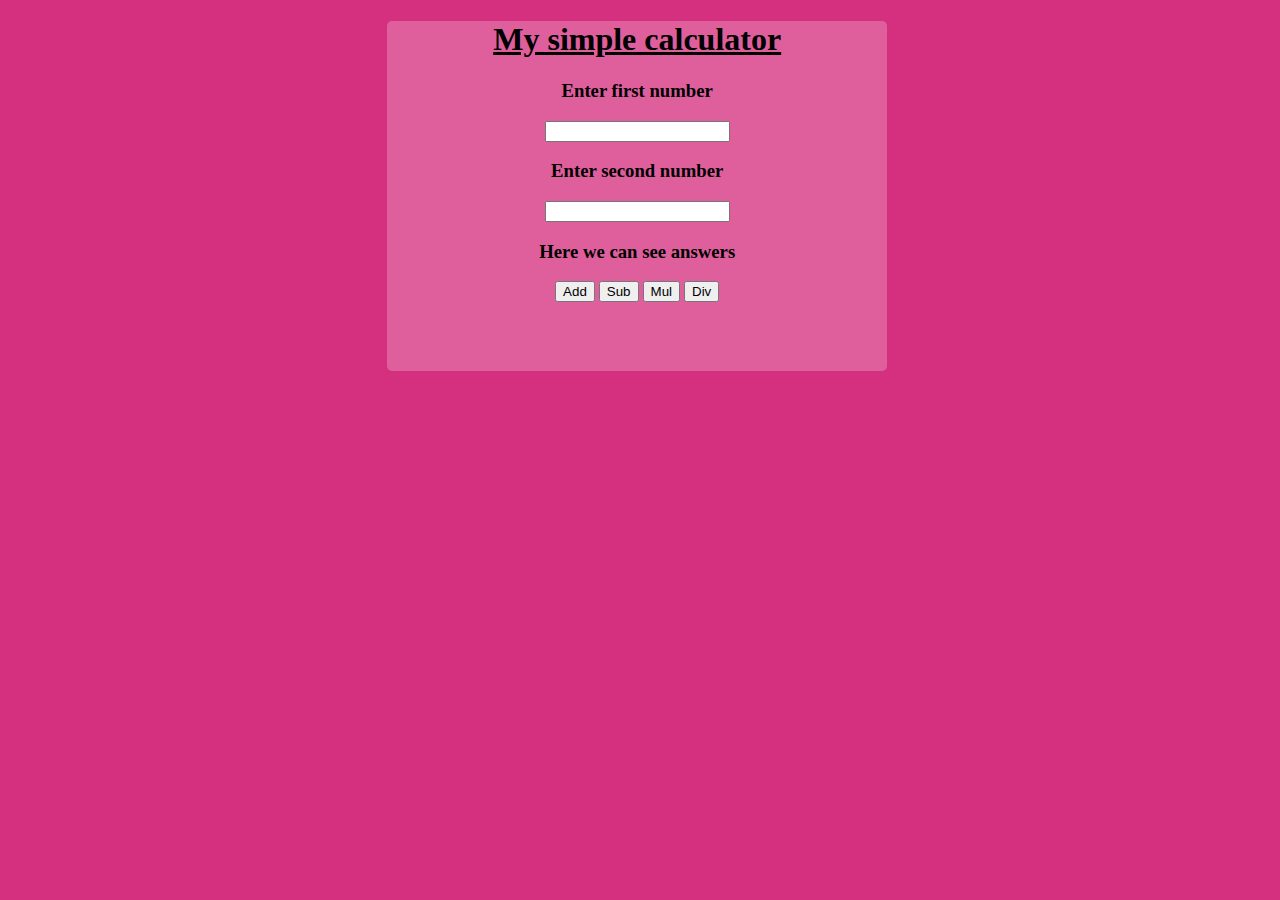
<file: index.html>
<!DOCTYPE html>
<html lang="en">

    <meta charset="UTF-8">
    <meta name="viewport" content="width=device-width, initial-scale=1.0">
    <title>My simple calculator</title>
    <link href="calc.css" rel="stylesheet">
</head>
<body align="center">
    <div id="center" class="btn-group">
        <h1><u>My simple calculator</u></h1>
        <h3>Enter first number</h3>
        <input type="number" id="value1">
        <h3>Enter second number</h3>
        <input type="number" id="value2">
        <h3>Here  we can see answers</h3>
        
        <p id="answer1"></p>
        <button id="button1" onclick="add()">Add</button>

        
        
        <button id="button2" onclick="sub()">Sub</button>

        
    
        <button id="button3" onclick="mul()">Mul</button>

        
        
        <button id="button4" onclick="div()">Div</button>



    </div>
    <script src="calc.js"></script>

    
</body>
</html>
</file>
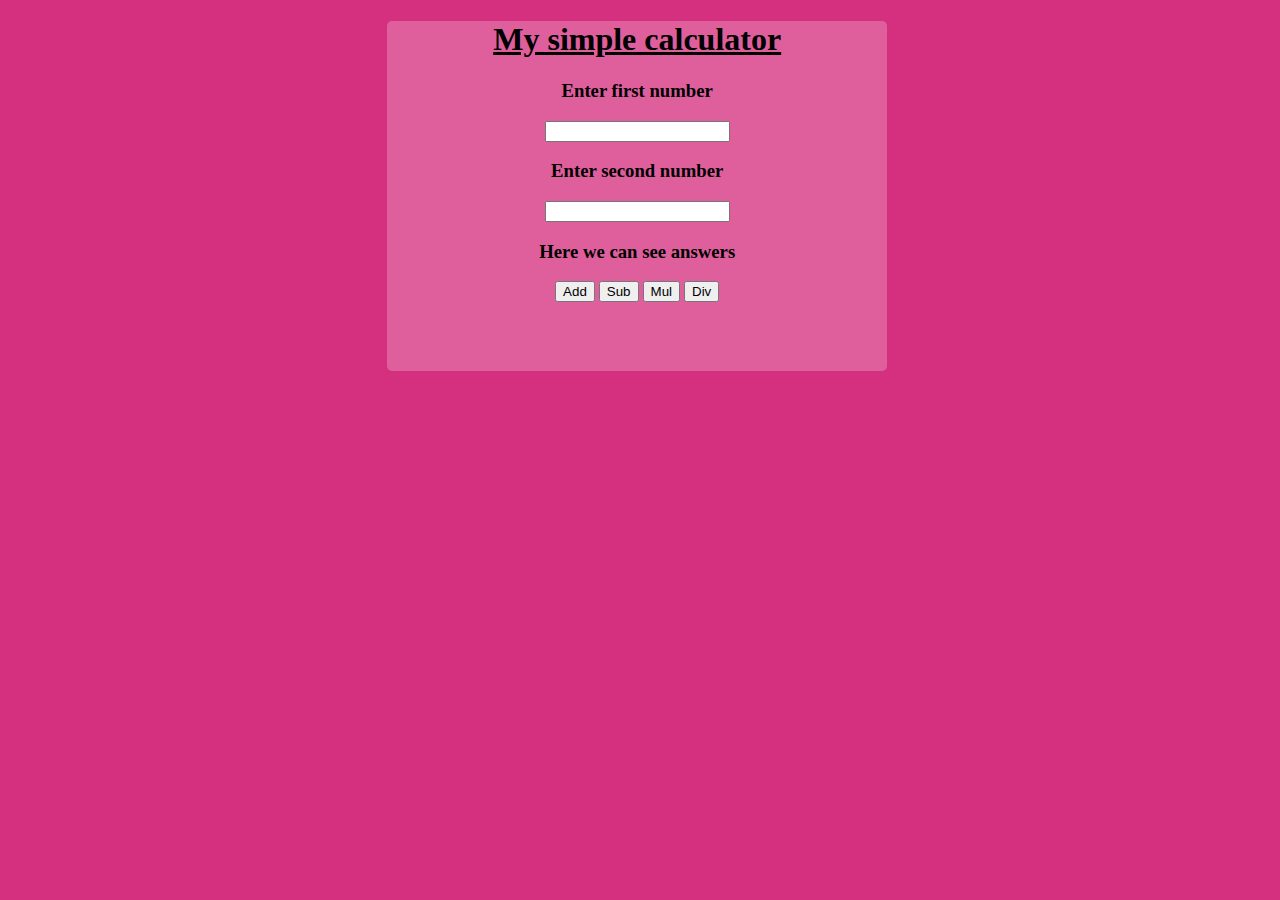
<file: calc.html>
<!DOCTYPE html>
<html lang="en">

    <meta charset="UTF-8">
    <meta name="viewport" content="width=device-width, initial-scale=1.0">
    <title>My simple calculator</title>
    <link href="calc.css" rel="stylesheet">
</head>
<body align="center">
    <div id="center" class="btn-group">
        <h1><u>My simple calculator</u></h1>
        <h3>Enter first number</h3>
        <input type="number" id="value1">
        <h3>Enter second number</h3>
        <input type="number" id="value2">
        <h3>Here  we can see answers</h3>
        
        <p id="answer1"></p>
        <button id="button1" onclick="add()">Add</button>

        
        
        <button id="button2" onclick="sub()">Sub</button>

        
    
        <button id="button3" onclick="mul()">Mul</button>

        
        
        <button id="button4" onclick="div()">Div</button>



    </div>
    <script src="calc.js"></script>

    
</body>
</html>
</file>
<file: calc.css>
body{
    background-color:rgb(213, 48, 128);
}
button{
    background-color: ;
    
}
div{
    background-color:rgb(223, 95, 157);
    border-radius:5px;
    width: 500px;
    height: 350px;
    margin-left: 30%;
    
}
</file>
